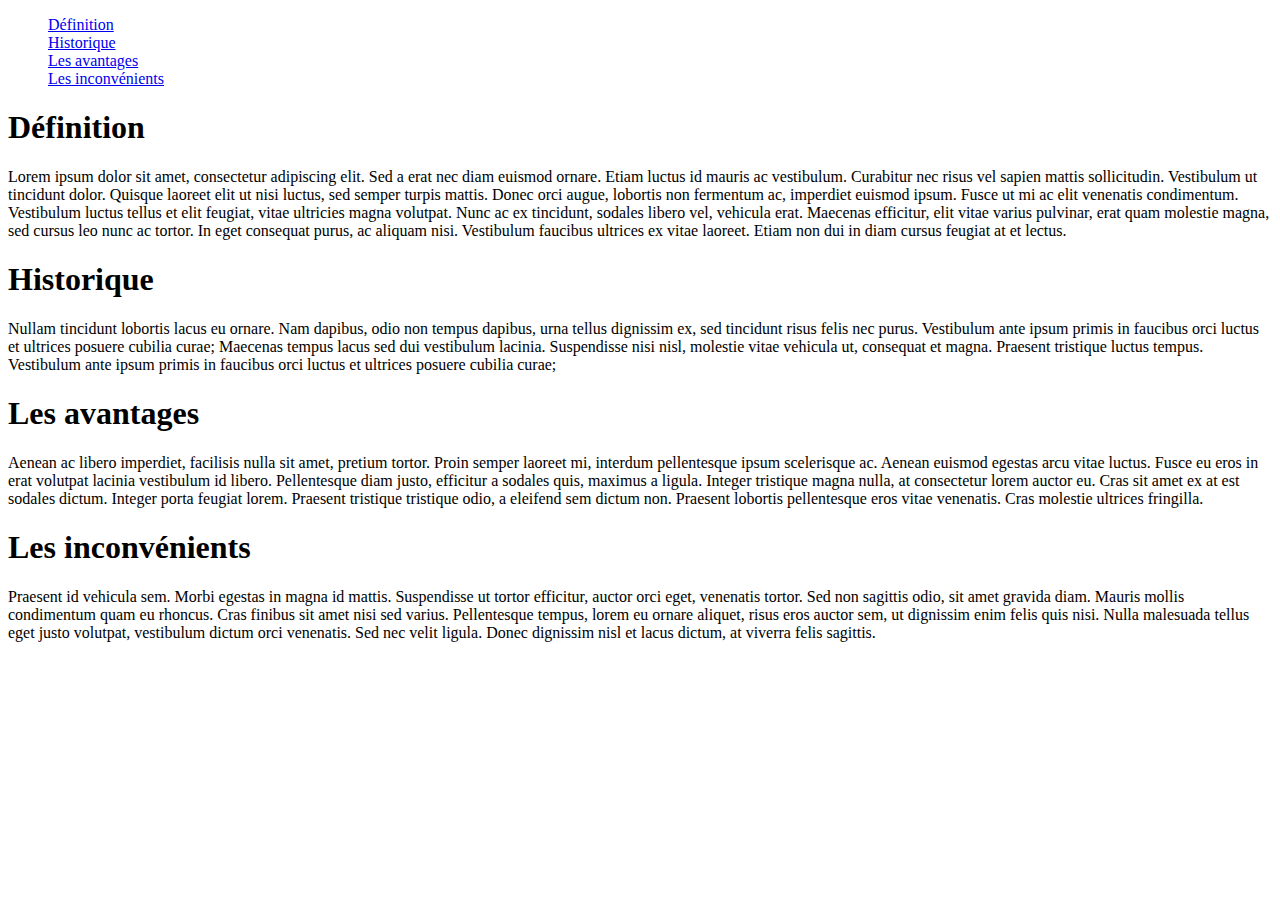
<file: Exercice 4.html>
<!DOCTYPE html>
<html lang="fr" dir="ltr">
  <head>
    <meta charset="utf-8">
    <title>Exercice 4</title>
  </head>
  <nav >
    <ul style="list-style-type: none;">
      <li><a href="#Def">Définition</a></li>
      <li><a href="#Hist">Historique</a></li>
      <li><a href="#Av">Les avantages</a></li>
      <li><a href="#Inc">Les inconvénients</a></li>
    </ul>
  </nav>
  <body>
<div id="Def"><h1>Définition</h1></div>
  <p>Lorem ipsum dolor sit amet, consectetur adipiscing elit. Sed a erat nec diam euismod ornare. Etiam luctus id mauris ac vestibulum. Curabitur nec risus vel sapien mattis sollicitudin. Vestibulum ut tincidunt dolor. Quisque laoreet elit ut nisi luctus, sed semper turpis mattis. Donec orci augue, lobortis non fermentum ac, imperdiet euismod ipsum. Fusce ut mi ac elit venenatis condimentum. Vestibulum luctus tellus et elit feugiat, vitae ultricies magna volutpat. Nunc ac ex tincidunt, sodales libero vel, vehicula erat. Maecenas efficitur, elit vitae varius pulvinar, erat quam molestie magna, sed cursus leo nunc ac tortor. In eget consequat purus, ac aliquam nisi. Vestibulum faucibus ultrices ex vitae laoreet. Etiam non dui in diam cursus feugiat at et lectus. </p>
    <div id="Hist"><h1>Historique</h1></div>
    <p> Nullam tincidunt lobortis lacus eu ornare. Nam dapibus, odio non tempus dapibus, urna tellus dignissim ex, sed tincidunt risus felis nec purus. Vestibulum ante ipsum primis in faucibus orci luctus et ultrices posuere cubilia curae; Maecenas tempus lacus sed dui vestibulum lacinia. Suspendisse nisi nisl, molestie vitae vehicula ut, consequat et magna. Praesent tristique luctus tempus. Vestibulum ante ipsum primis in faucibus orci luctus et ultrices posuere cubilia curae; </p>
  <div id="Av">  <h1>Les avantages</h1></div>
    <p> Aenean ac libero imperdiet, facilisis nulla sit amet, pretium tortor. Proin semper laoreet mi, interdum pellentesque ipsum scelerisque ac. Aenean euismod egestas arcu vitae luctus. Fusce eu eros in erat volutpat lacinia vestibulum id libero. Pellentesque diam justo, efficitur a sodales quis, maximus a ligula. Integer tristique magna nulla, at consectetur lorem auctor eu. Cras sit amet ex at est sodales dictum. Integer porta feugiat lorem. Praesent tristique tristique odio, a eleifend sem dictum non. Praesent lobortis pellentesque eros vitae venenatis. Cras molestie ultrices fringilla. </p>
    <div id="Inc"><h1>Les inconvénients</h1></div>
    <p> Praesent id vehicula sem. Morbi egestas in magna id mattis. Suspendisse ut tortor efficitur, auctor orci eget, venenatis tortor. Sed non sagittis odio, sit amet gravida diam. Mauris mollis condimentum quam eu rhoncus. Cras finibus sit amet nisi sed varius. Pellentesque tempus, lorem eu ornare aliquet, risus eros auctor sem, ut dignissim enim felis quis nisi. Nulla malesuada tellus eget justo volutpat, vestibulum dictum orci venenatis. Sed nec velit ligula. Donec dignissim nisl et lacus dictum, at viverra felis sagittis. </p>
  </body>
</html>
</file>
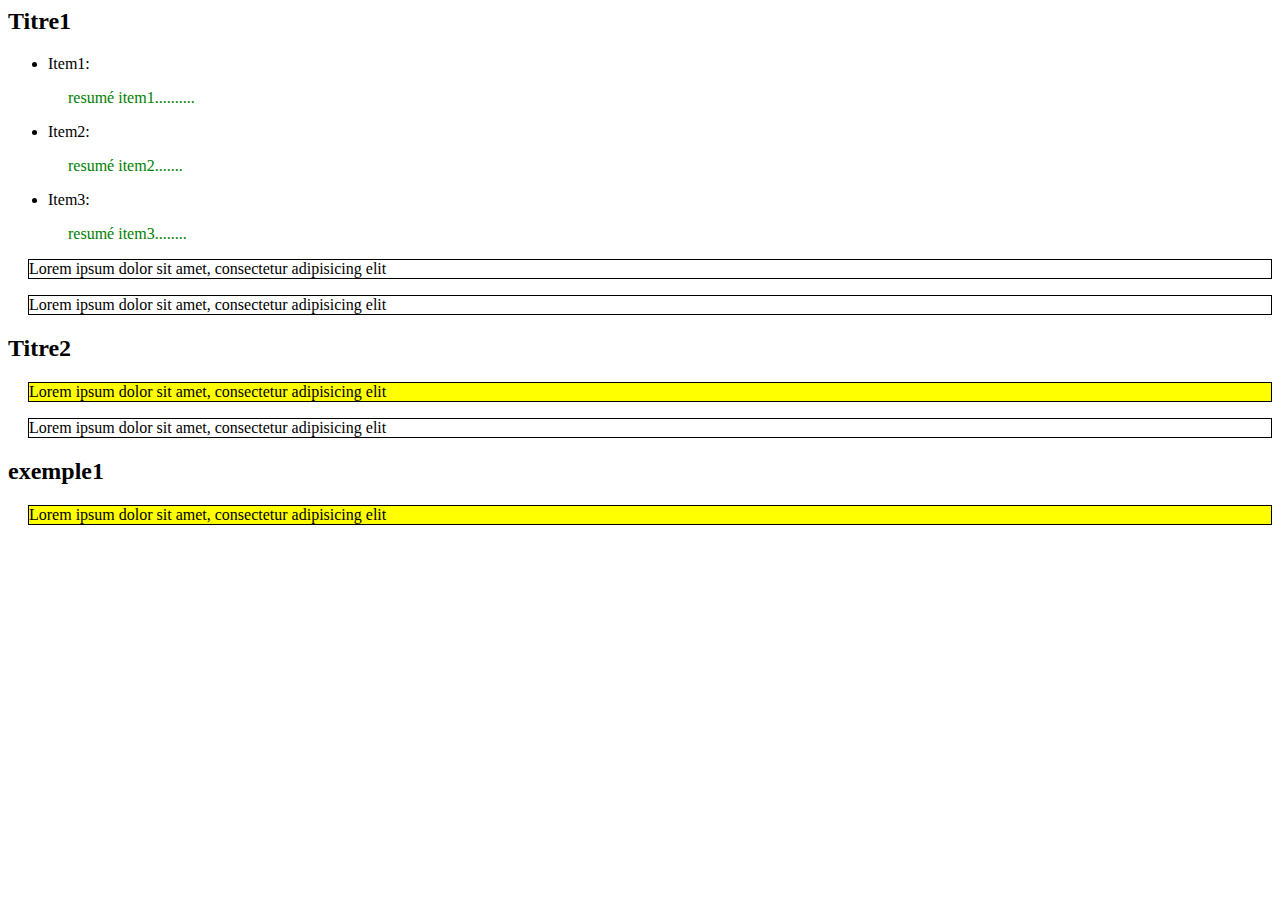
<file: Exercice14.html>
<html>
<head>
	<title>Les selecteurs complexes</title>
    <meta charset="utf-8">
	<style type="text/css">
	.article p
	{
	  margin-left: 20px;
	}
	h2 + p
	{
	  background: yellow;
	}
	h2 ~ p
	{
	  border: black solid 1px;
	}
	li > p
	{
	  color: green;
	}

	</style>
</head>
<body>
     <div class="article">
		 <h2>Titre1</h2>
		 <ul>
			<li>Item1:<p>resumé item1..........</p></li>
			<li>Item2:<p>resumé item2.......</p></li>
			<li>Item3:<p>resumé item3........</p></li>
		 </ul>
		 <p>Lorem ipsum dolor sit amet, consectetur adipisicing elit</p>
		 <p>Lorem ipsum dolor sit amet, consectetur adipisicing elit</p>

     	<h2>Titre2</h2>
     	<p>Lorem ipsum dolor sit amet, consectetur adipisicing elit</p>
     	<p>Lorem ipsum dolor sit amet, consectetur adipisicing elit</p>
     	<div class="exemple">
     		<h2>exemple1</h2>
     		<p>Lorem ipsum dolor sit amet, consectetur adipisicing elit</p>
     	</div>
     </div>
</body>
</html>
</file>
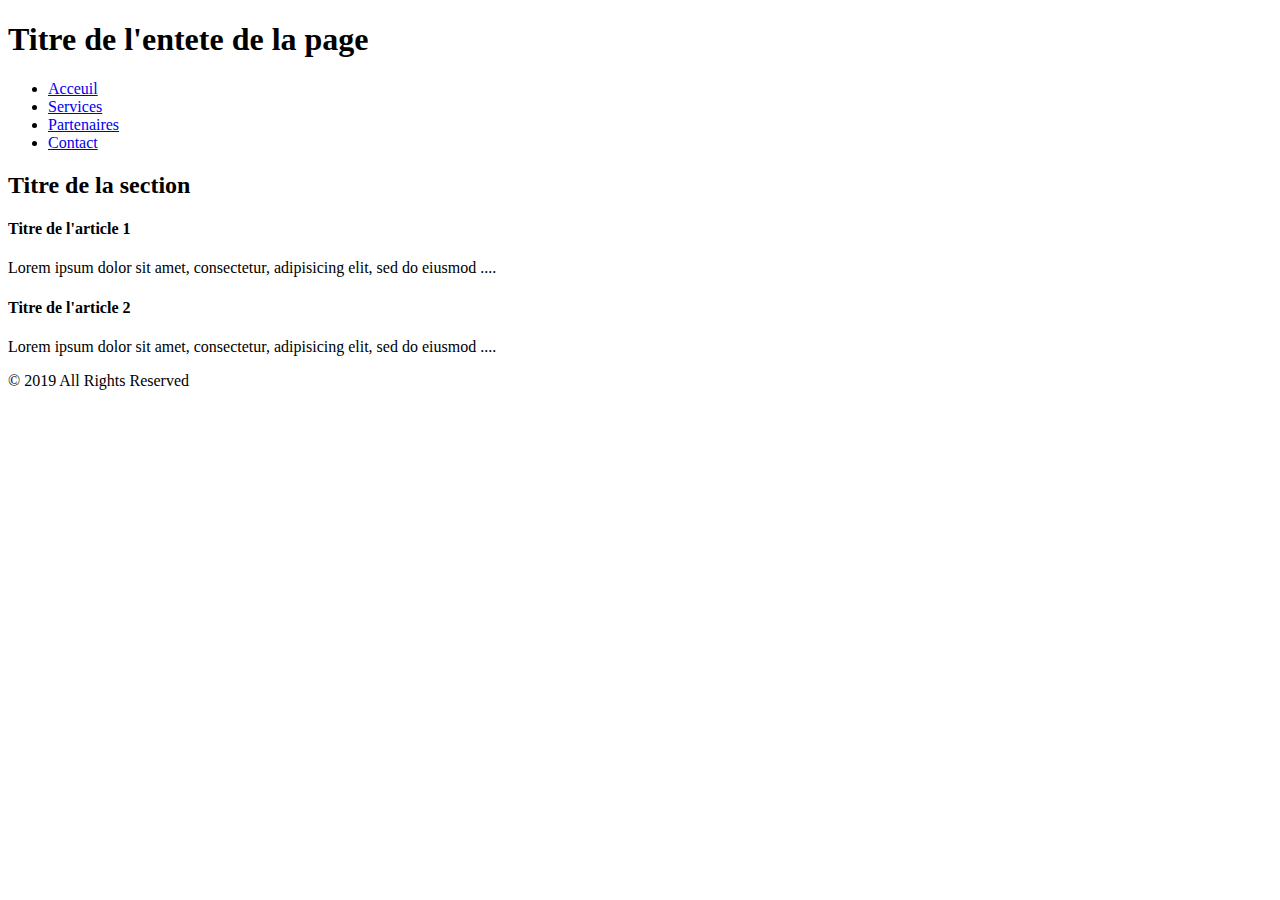
<file: ExerciceN2.html>
<!DOCTYPE html>
<html lang="fr" dir="ltr">
  <head>
    <meta charset="utf-8">
    <title>Exercice n°2</title>
  </head>
<body>
  <header>
      <h1>Titre de l'entete de la page</h1>
  </header>
  <nav>
<li>
  <ul>
  <li><a href="#"> Acceuil</a></li>
<li> <a href="#">Services</a></li>
<li><a href="#"> Partenaires</a></li>
<li> <a href="#">Contact</a></li>

</ul>
  </nav>
  <section>
    <h2>Titre de la section
  </h2>
      <article class="Article 1">
<h4>Titre de l'article 1</h4>
<p>Lorem ipsum dolor sit amet, consectetur, adipisicing elit, sed do eiusmod ....</p>
      </article>
      <article class="Article 2">
        <h4>Titre de l'article 2</h4>
        <p>Lorem ipsum dolor sit amet, consectetur, adipisicing elit, sed do eiusmod ....</p>
      </article>
      <aside class="Copyright">
<p>© 2019 All Rights Reserved</p>
      </aside>
  </section>
  <footer>
  </footer>
</body>
</html>
</file>
